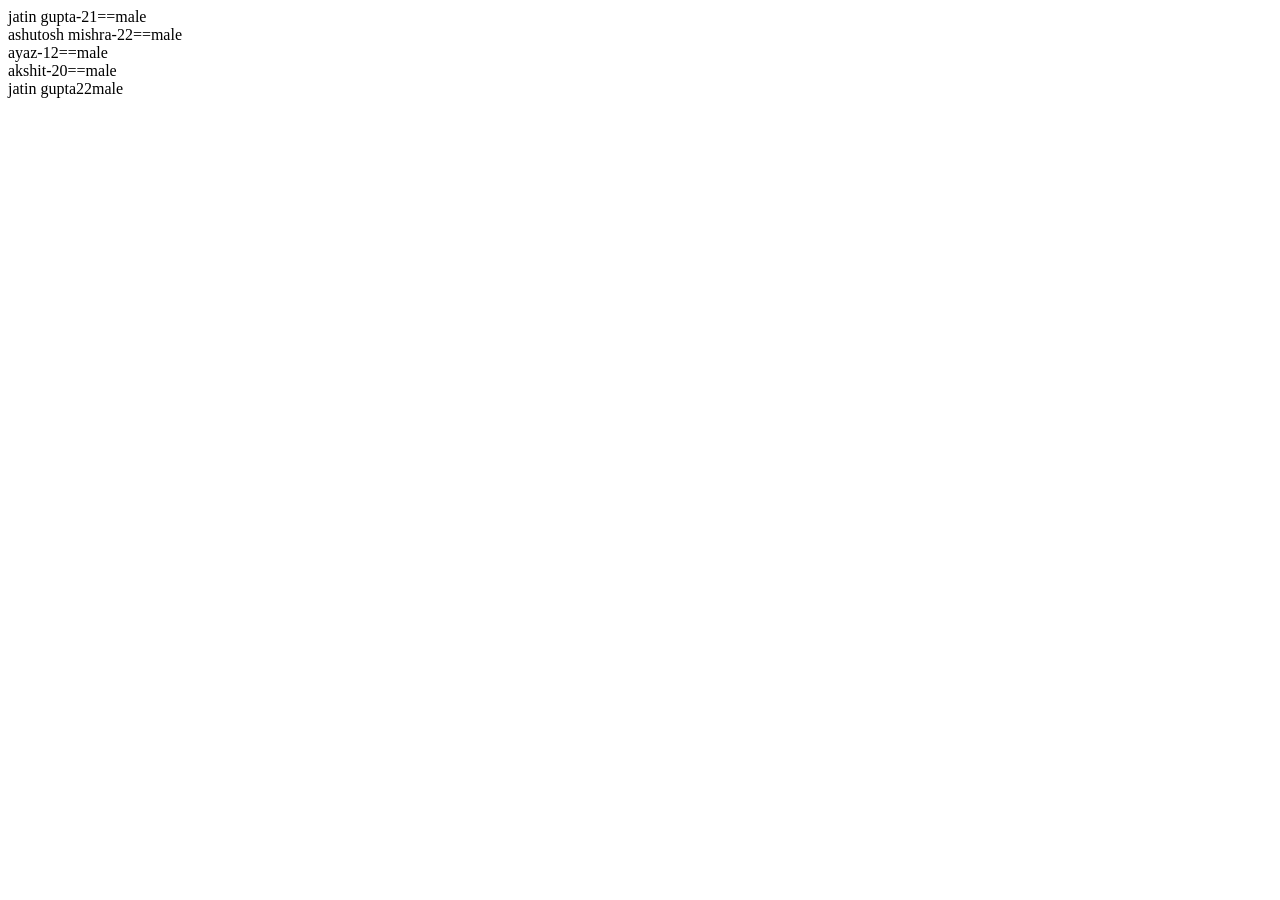
<file: JSON_ARRAY/public_html/index.html>
<!DOCTYPE html>
<html>
    <head>
        <script>
            var jsonobj = [
                {
                    "name": "jatin gupta",
                    "age": "21",
                    "gender": "male"
                },
                {
                    "name": "ashutosh mishra",
                    "age": "22",
                    "gender": "male"
                },
                {
                    "name": "ayaz",
                    "age": "12",
                    "gender": "male"
                },
                {
                    "name": "akshit",
                    "age": "20",
                    "gender": "male"
                }
            ];
            for (var i = 0; i < jsonobj.length; i++)
            {
                document.write(jsonobj[i].name + "-");
                document.write(jsonobj[i].age + "==");
                document.write(jsonobj[i].gender + "</br>");
            }
            document.write(jsonobj[0].name);
            document.write(jsonobj[1].age);
            document.write(jsonobj[2].gender);</script>
    </head>
    <body>

    </body>
</html>
</file>
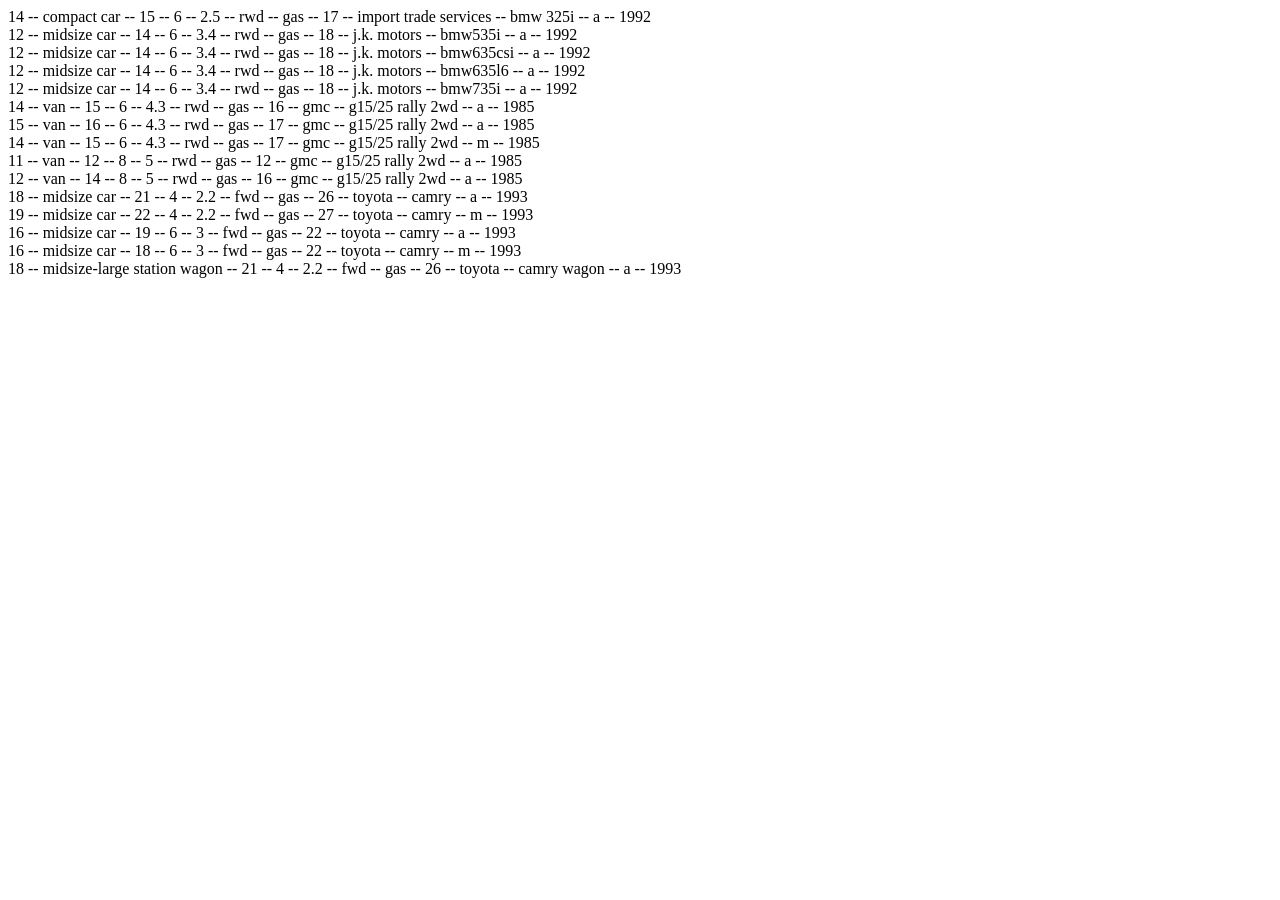
<file: dummyapi.html>
<!DOCTYPE html>
<!--
To change this license header, choose License Headers in Project Properties.
To change this template file, choose Tools | Templates
and open the template in the editor.
-->
<html>
    <head>
        <title>dummy API</title>
        <meta charset="UTF-8">
        <meta name="viewport" content="width=device-width, initial-scale=1.0">
        <script>
          var api=  [
  {
    "city_mpg": 14,
    "class": "compact car",
    "combination_mpg": 15,
    "cylinders": 6,
    "displacement": 2.5,
    "drive": "rwd",
    "fuel_type": "gas",
    "highway_mpg": 17,
    "make": "import trade services",
    "model": "bmw 325i",
    "transmission": "a",
    "year": 1992
  },
  {
    "city_mpg": 12,
    "class": "midsize car",
    "combination_mpg": 14,
    "cylinders": 6,
    "displacement": 3.4,
    "drive": "rwd",
    "fuel_type": "gas",
    "highway_mpg": 18,
    "make": "j.k. motors",
    "model": "bmw535i",
    "transmission": "a",
    "year": 1992
  },
  {
    "city_mpg": 12,
    "class": "midsize car",
    "combination_mpg": 14,
    "cylinders": 6,
    "displacement": 3.4,
    "drive": "rwd",
    "fuel_type": "gas",
    "highway_mpg": 18,
    "make": "j.k. motors",
    "model": "bmw635csi",
    "transmission": "a",
    "year": 1992
  },
  {
    "city_mpg": 12,
    "class": "midsize car",
    "combination_mpg": 14,
    "cylinders": 6,
    "displacement": 3.4,
    "drive": "rwd",
    "fuel_type": "gas",
    "highway_mpg": 18,
    "make": "j.k. motors",
    "model": "bmw635l6",
    "transmission": "a",
    "year": 1992
  },
  {
    "city_mpg": 12,
    "class": "midsize car",
    "combination_mpg": 14,
    "cylinders": 6,
    "displacement": 3.4,
    "drive": "rwd",
    "fuel_type": "gas",
    "highway_mpg": 18,
    "make": "j.k. motors",
    "model": "bmw735i",
    "transmission": "a",
    "year": 1992
  },
  {
    "city_mpg": 14,
    "class": "van",
    "combination_mpg": 15,
    "cylinders": 6,
    "displacement": 4.3,
    "drive": "rwd",
    "fuel_type": "gas",
    "highway_mpg": 16,
    "make": "gmc",
    "model": "g15/25 rally 2wd",
    "transmission": "a",
    "year": 1985
  },
  {
    "city_mpg": 15,
    "class": "van",
    "combination_mpg": 16,
    "cylinders": 6,
    "displacement": 4.3,
    "drive": "rwd",
    "fuel_type": "gas",
    "highway_mpg": 17,
    "make": "gmc",
    "model": "g15/25 rally 2wd",
    "transmission": "a",
    "year": 1985
  },
  {
    "city_mpg": 14,
    "class": "van",
    "combination_mpg": 15,
    "cylinders": 6,
    "displacement": 4.3,
    "drive": "rwd",
    "fuel_type": "gas",
    "highway_mpg": 17,
    "make": "gmc",
    "model": "g15/25 rally 2wd",
    "transmission": "m",
    "year": 1985
  },
  {
    "city_mpg": 11,
    "class": "van",
    "combination_mpg": 12,
    "cylinders": 8,
    "displacement": 5,
    "drive": "rwd",
    "fuel_type": "gas",
    "highway_mpg": 12,
    "make": "gmc",
    "model": "g15/25 rally 2wd",
    "transmission": "a",
    "year": 1985
  },
  {
    "city_mpg": 12,
    "class": "van",
    "combination_mpg": 14,
    "cylinders": 8,
    "displacement": 5,
    "drive": "rwd",
    "fuel_type": "gas",
    "highway_mpg": 16,
    "make": "gmc",
    "model": "g15/25 rally 2wd",
    "transmission": "a",
    "year": 1985
  },
   {
    "city_mpg": 18,
    "class": "midsize car",
    "combination_mpg": 21,
    "cylinders": 4,
    "displacement": 2.2,
    "drive": "fwd",
    "fuel_type": "gas",
    "highway_mpg": 26,
    "make": "toyota",
    "model": "camry",
    "transmission": "a",
    "year": 1993
  },
  {
    "city_mpg": 19,
    "class": "midsize car",
    "combination_mpg": 22,
    "cylinders": 4,
    "displacement": 2.2,
    "drive": "fwd",
    "fuel_type": "gas",
    "highway_mpg": 27,
    "make": "toyota",
    "model": "camry",
    "transmission": "m",
    "year": 1993
  },
  {
    "city_mpg": 16,
    "class": "midsize car",
    "combination_mpg": 19,
    "cylinders": 6,
    "displacement": 3,
    "drive": "fwd",
    "fuel_type": "gas",
    "highway_mpg": 22,
    "make": "toyota",
    "model": "camry",
    "transmission": "a",
    "year": 1993
  },
  {
    "city_mpg": 16,
    "class": "midsize car",
    "combination_mpg": 18,
    "cylinders": 6,
    "displacement": 3,
    "drive": "fwd",
    "fuel_type": "gas",
    "highway_mpg": 22,
    "make": "toyota",
    "model": "camry",
    "transmission": "m",
    "year": 1993
  },
  {
    "city_mpg": 18,
    "class": "midsize-large station wagon",
    "combination_mpg": 21,
    "cylinders": 4,
    "displacement": 2.2,
    "drive": "fwd",
    "fuel_type": "gas",
    "highway_mpg": 26,
    "make": "toyota",
    "model": "camry wagon",
    "transmission": "a",
    "year": 1993
  }
];
    for (var i = 0; i < api.length; i++)
            {
                document.write(api[i].city_mpg +"  --  ");
                document.write(api[i].class +"  --  ");
                document.write(api[i].combination_mpg +"  --  ");
                document.write(api[i].cylinders + "  --  ");
                document.write(api[i].displacement + "  --  ");
                document.write(api[i].drive +"  --  ");
                document.write(api[i].fuel_type +"  --  ");
                document.write(api[i].highway_mpg +"  --  ");
                document.write(api[i].make +"  --  ");
                document.write(api[i].model +"  --  ");
                document.write(api[i].transmission +"  --  ");
                document.write(api[i].year + "</br>");
            }
           
        </script>
    </head>
    <body>
       
    </body>
</html>
</file>
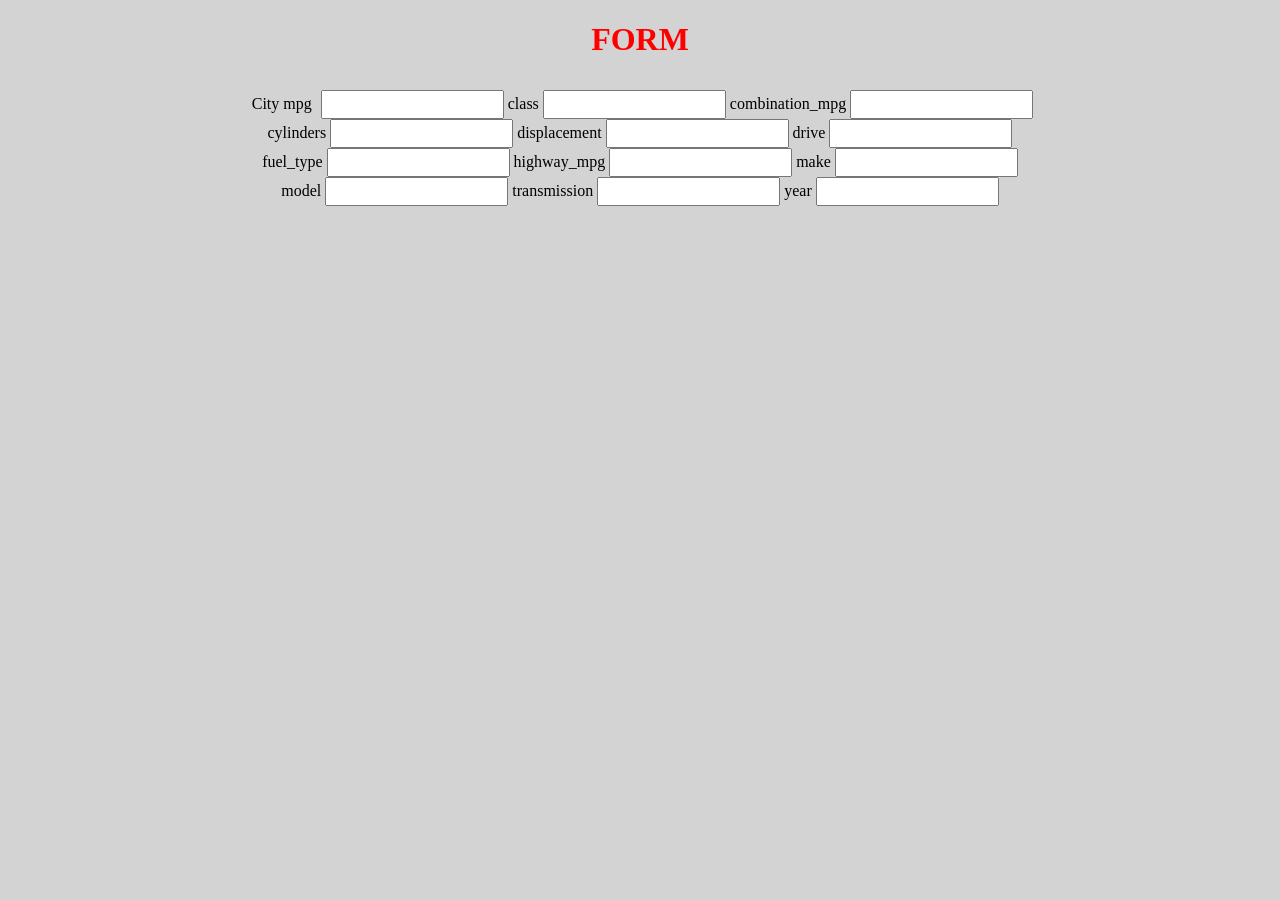
<file: formtag.html>
<!DOCTYPE html>
<!--
To change this license header, choose License Headers in Project Properties.
To change this template file, choose Tools | Templates
and open the template in the editor.
-->
<html>
    <head>
        <title>form</title>
        <meta charset="UTF-8">
        <meta name="viewport" content="width=device-width, initial-scale=1.0">

        <style>
            body{
                background-color: lightgrey;
            }
            #topic{
                text-align: center;
                color: red;
            }
            form{
                text-align: center;
                padding: 10px;
            }
            .design{
                padding: 5px;
            }
        </style>
    </head>

    <body>
        <h1 id="topic">FORM</h1>
        <form action="/dummyapi.html">
            <label for="city_mpg" class="design">City mpg</label>
            <input type="text" id="city_mpg" class="design" name="city_mpg" value="">
            <label for="class">class </label>
            <input type="text" id="class" class="design"  name="class" value="">
            <label for="combination_mpg">combination_mpg</label>
            <input type="text" id="combination_mpg" class="design"  name="combination_mpg" value=""><br>
            <label for="cylinders">cylinders</label>
            <input type="text" id="cylinders"  class="design" name="cylinders" value="">
            <label for="displacement">displacement</label>
            <input type="text" id="displacement"  class="design" name="displacement" value="">
            <label for="drive">drive</label>
            <input type="text" id="drive" class="design"  name="drive" value=""><br>
            <label for="fuel_type">fuel_type</label>
            <input type="text" id="fuel_type"  class="design" name="fuel_type" value="">
            <label for="highway_mpg">highway_mpg</label>
            <input type="text" id="highway_mpg" class="design"  name="highway_mpg" value="">
            <label for="make">make</label>
            <input type="text" id="make" class="design"  name="make" value=""><br>
            <label for="model">model</label>
            <input type="text" id="model" class="design"  name="model" value="">
            <label for="transmission">transmission</label>
            <input type="text" id="transmission"  class="design" name="transmission" value="">
            <label for="year">year</label>
            <input type="text" id="year" class="design"  name="year" value=""><br>
        </form>
    </body>
</html>
</file>
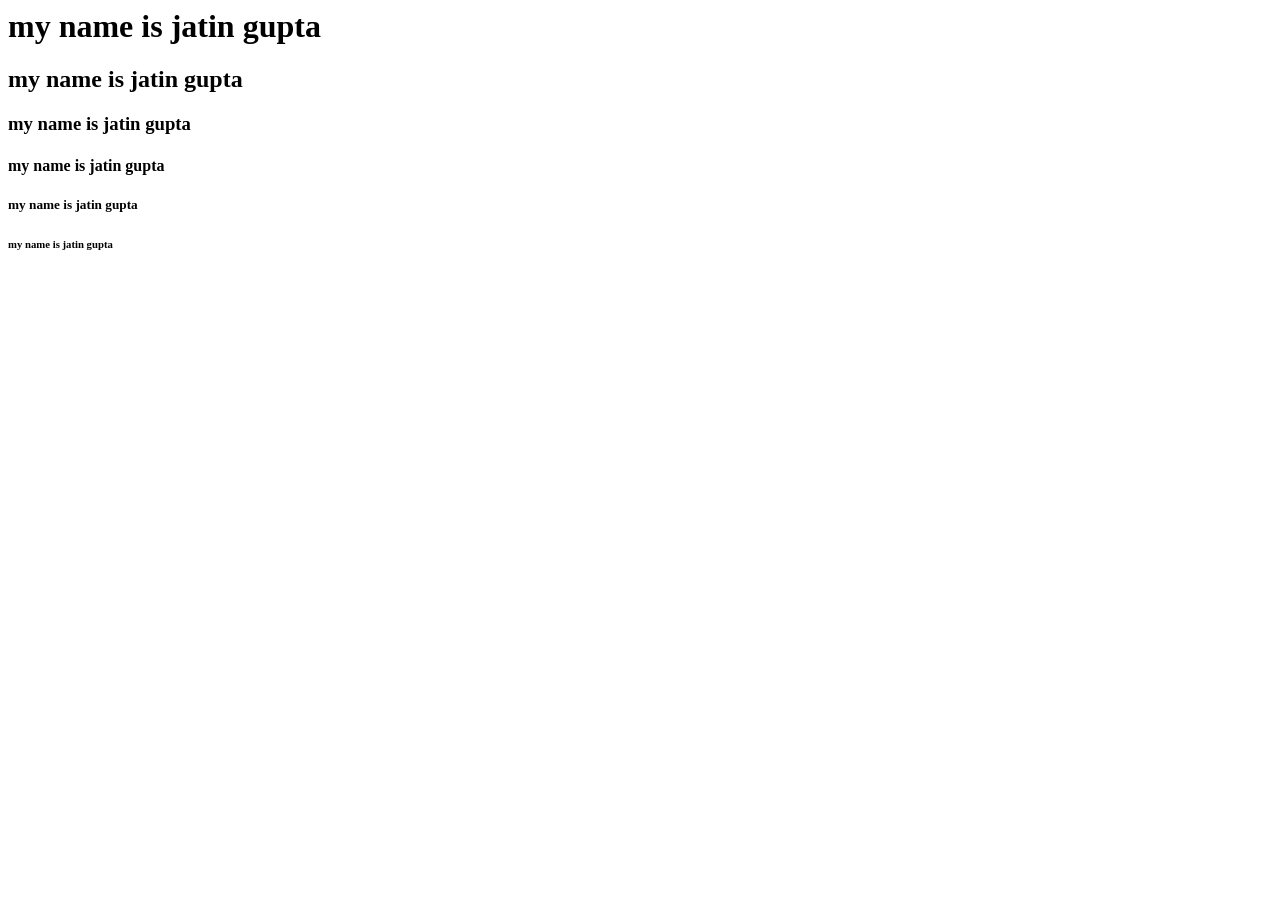
<file: headingtag.html>
<html>
    <body>
        <h1>
            my name is jatin gupta
        </h1>
         <h2>
            my name is jatin gupta
        </h2>
         <h3>
            my name is jatin gupta
        </h3>
         <h4>
            my name is jatin gupta
        </h4>
         <h5>
            my name is jatin gupta
        </h5>
         <h6>
            my name is jatin gupta
        </h6>
    </body>
</html>
</file>
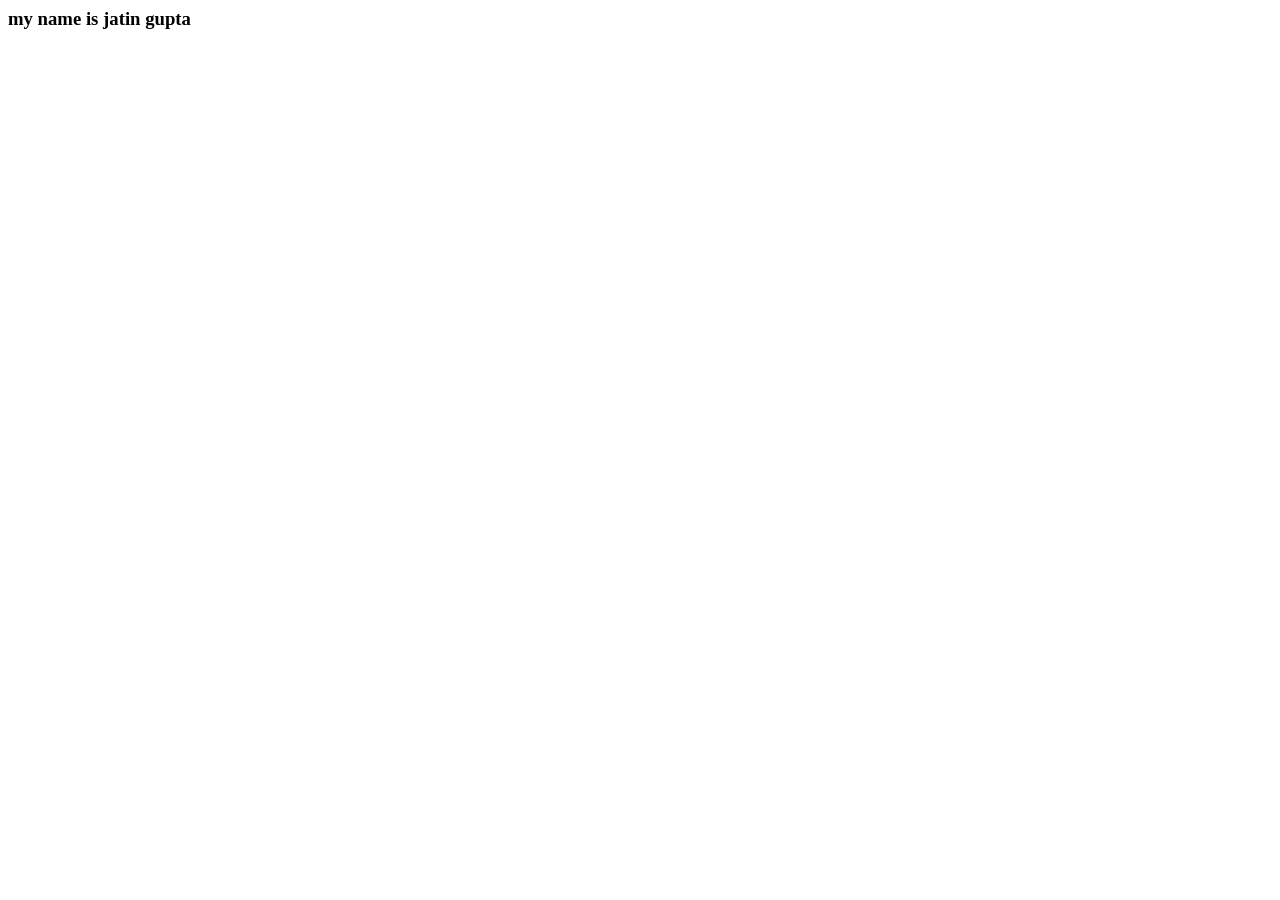
<file: headtags.html>
<html>
    <head>
        <title>
            my html
        </title>
        <link rel="icon" type="x-icon" href="C:\Users\JATIN GUPTA\Desktop\favicon.ico"></link>
        <meta charset="UTF-8">
        <meta name="description" content="html program">
        <meta name="keywords" content="HTML, CSS, JavaScript">
        <meta name="author" content="Jatin gupta">
        <meta name="viewport" content="width=device-width, initial-scale=1.0">

    </head>
    <body>
        <h3><p>my name is jatin gupta</p></h3>
    </body>
</html>
</file>
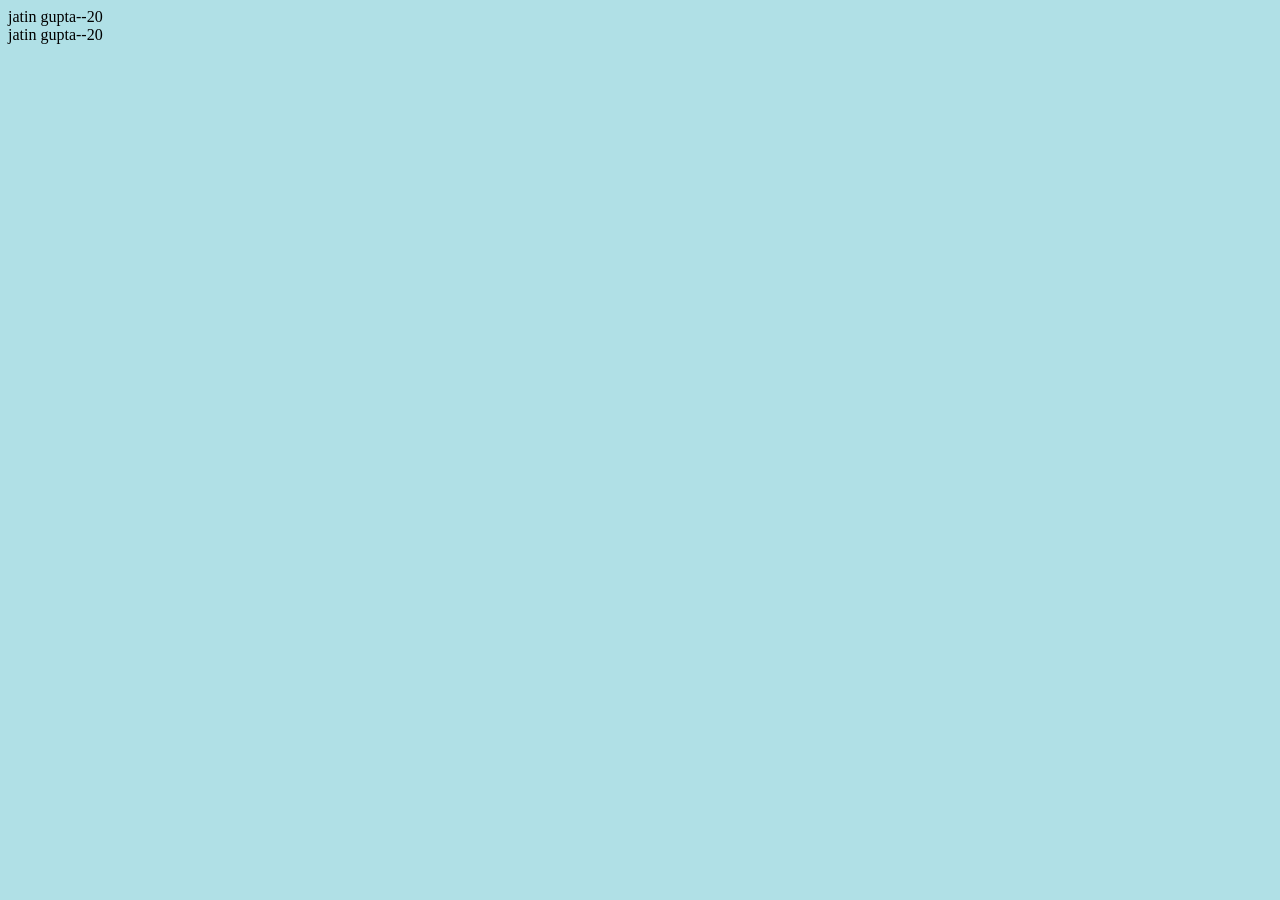
<file: json_1.html>
<!DOCTYPE html>
<html>
<head>
<script>
var jsonobject={"name":"jatin gupta","age":20};
document.write(jsonobject.name+"--"+jsonobject.age+"</br>");
jsonobject.age=20;
document.write(jsonobject.name+"--"+jsonobject.age+"</br>");
</script>
<style>
body { background-color:powderblue;}
</style>
</head>
<body  >
</body>
</html>
</file>
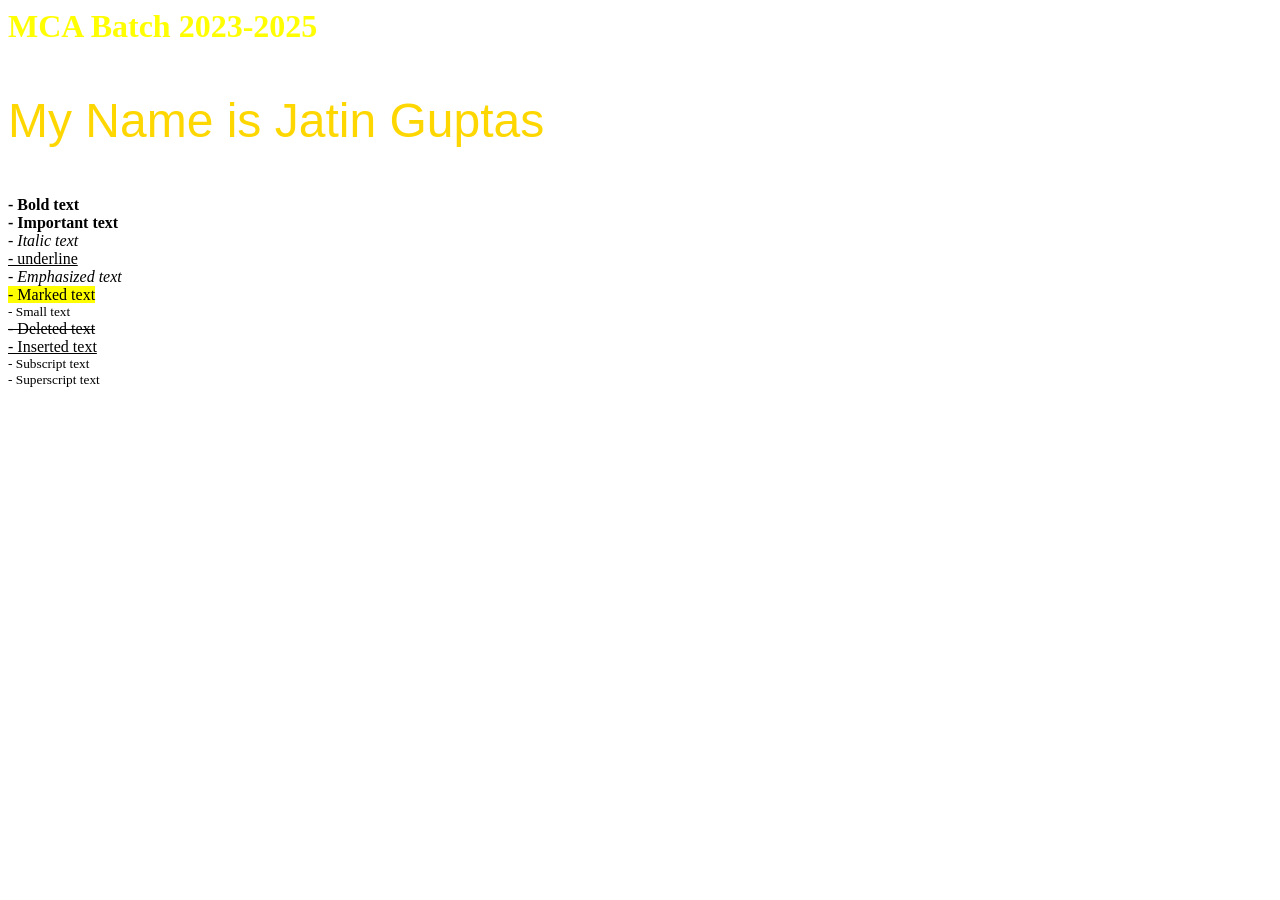
<file: mixtags.html>
<html>
<head>
<title>
my wepage
</title>
</head>
<body>
<h1 style="font-family:verdana;font-size:200%;color:yellow;">MCA Batch 2023-2025</h1>
<p style="font-family:arial;font-size:300%;color:gold;">My Name is Jatin Guptas</p>
<b> - Bold text </b> <br>
<strong> - Important text </strong><br>
<i> - Italic text  </i><br>
<u>- underline</u> <br>
<em> - Emphasized text </em> <br>
<mark> - Marked text </mark><br>
<small> - Small text </small><br>
<del> - Deleted text</del><br>
<ins> - Inserted text </ins><br>
<sub> - Subscript text </sub><br>
<sup> - Superscript text </sup><br>
</body>
</html>
</file>
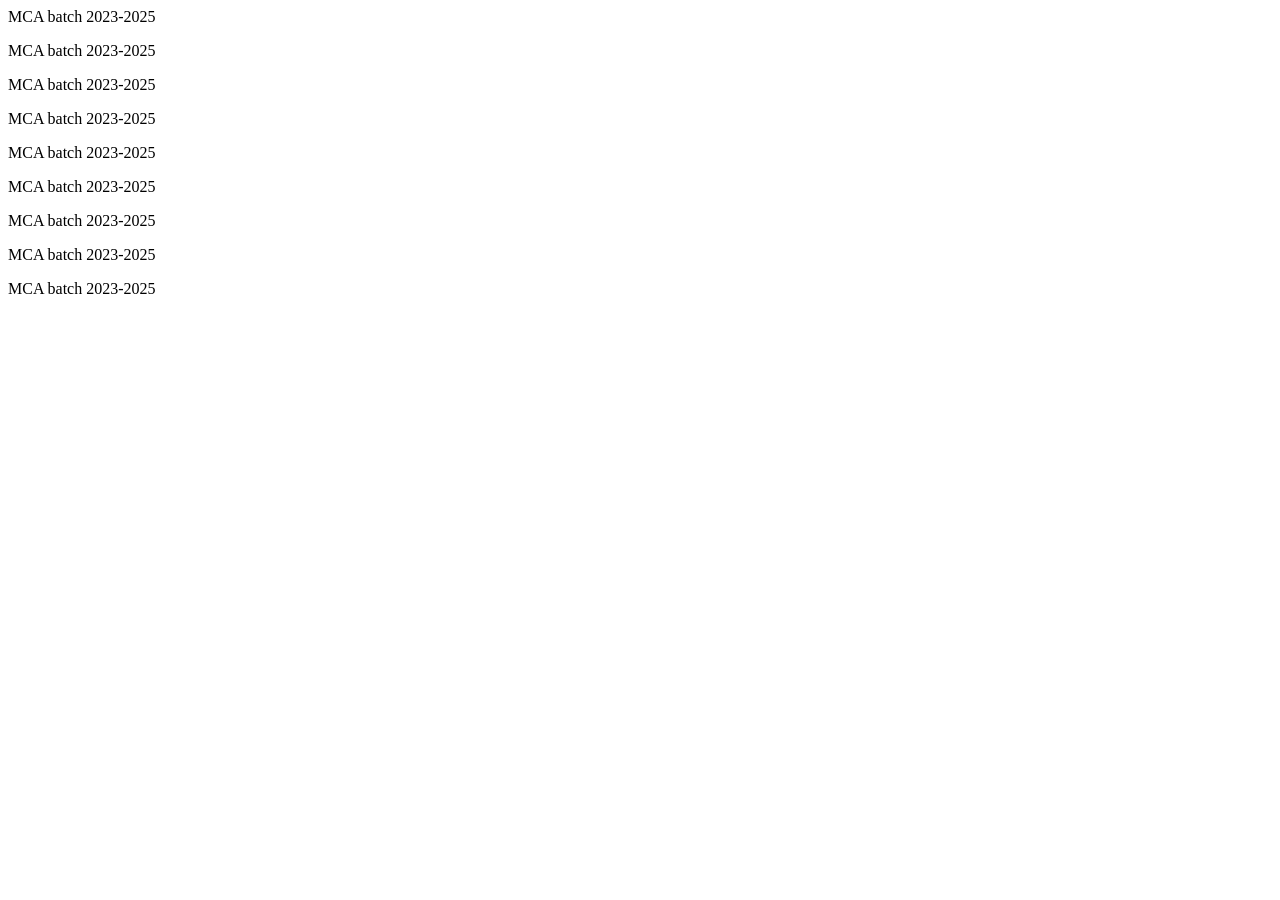
<file: P-title.html>
<html>
    <head>
        <title>
        A web page
        </title>
    </head>
    <body>
        <p title=KIET COLLEGE>MCA batch 2023-2025 </p>
        <p title="KIET COLLEGE">MCA batch 2023-2025 </p>
        <p  title='KIET COLLEGE'>MCA batch 2023-2025 </p>
        <p  title="KIET 'COLLEGE' 2023">MCA batch 2023-2025 </p>
        <p  title='KIET "COLLEGE" 2023'>MCA batch 2023-2025 </p>
        <p  title="KIET 'COLLEGE' 2023 'Batch'">MCA batch 2023-2025 </p>
        <p  title='KIET "COLLEGE" 2023''Batch'>MCA batch 2023-2025 </p>
         <p  title='KIET 'COLLEGE' 2023 'Batch'">MCA batch 2023-2025 </p>
        <p  title="KIET "COLLEGE" 2023Batch">MCA batch 2023-2025 </p>
    </body>
</html>
</file>
